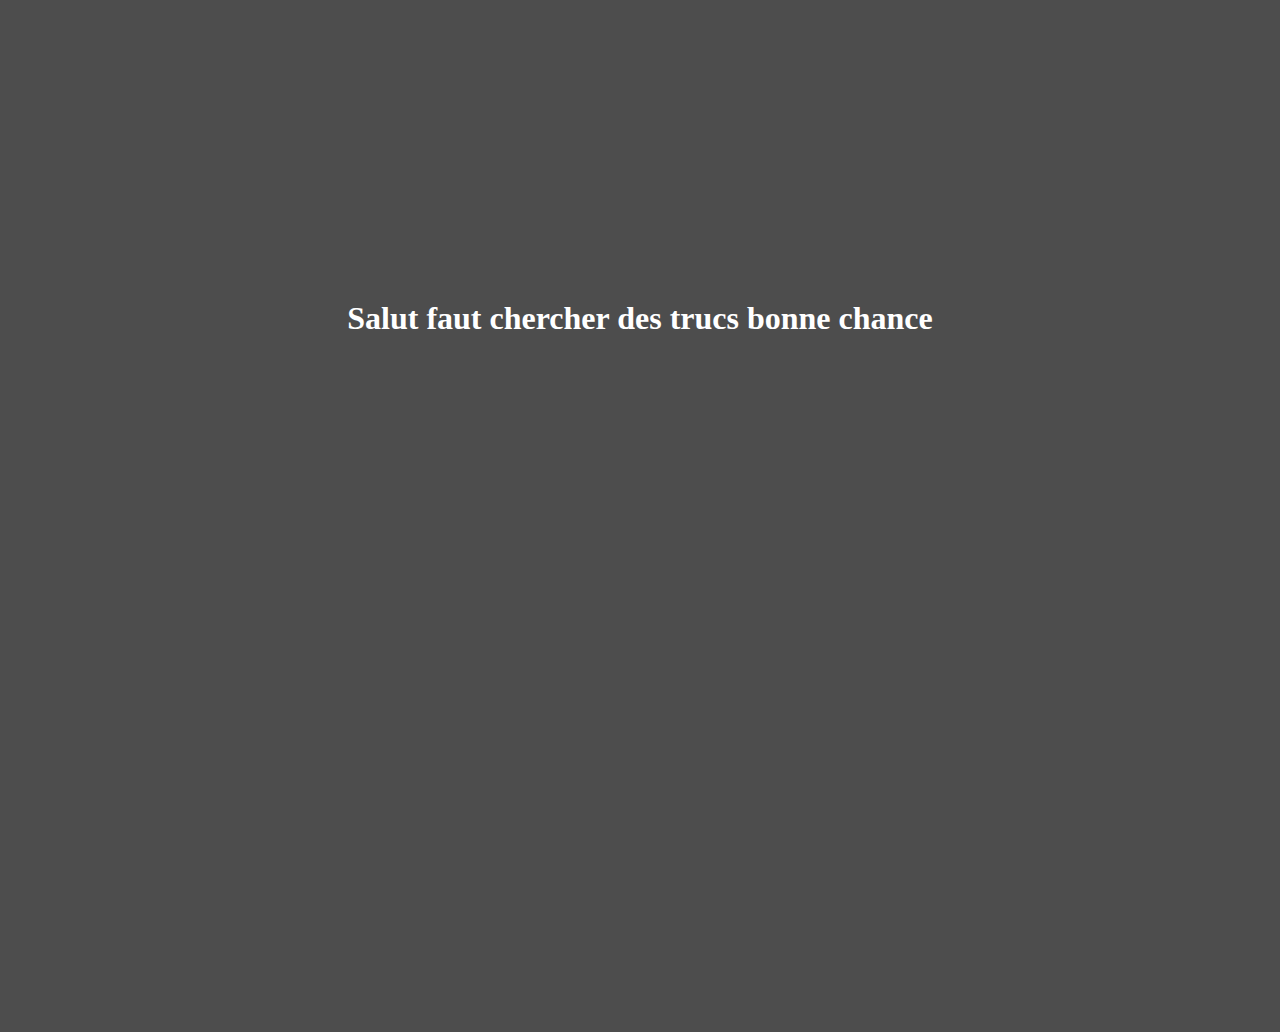
<file: index.html>
<html>
<head>
<link href="index.css" rel="stylesheet" type="text/css" />
</head>

<body>
  <h1>Salut faut chercher des trucs bonne chance</h1>

<!--url/chauve/peutonrever-->
<!--toujours garder le /chauve pour la suite-->
</body>
<footer>
<p id='cheval'>cl&eacute 1/5 : 3n</p>
</footer>
</html>
</file>
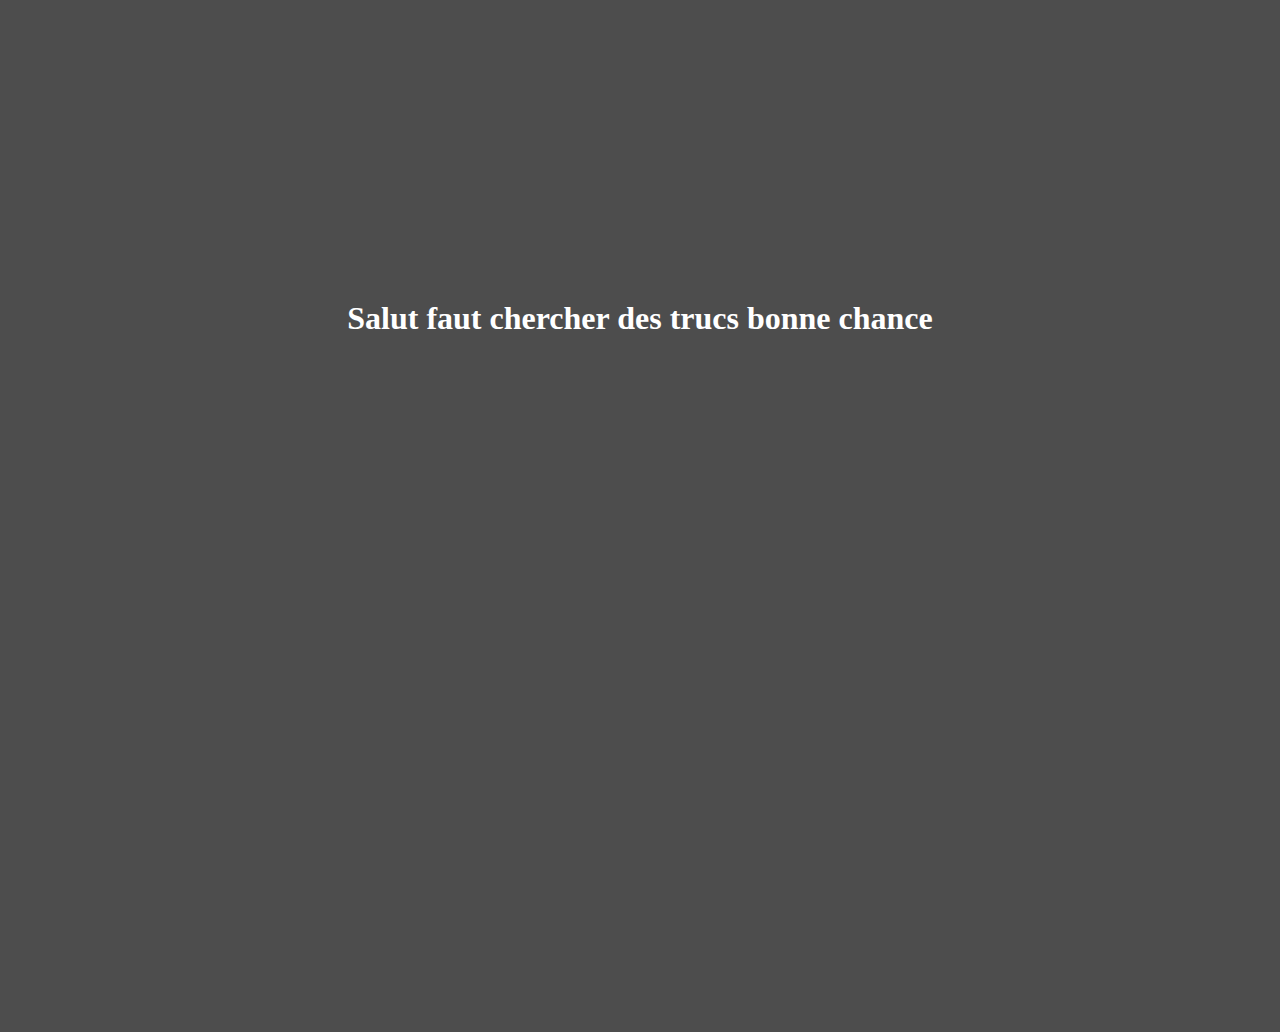
<file: chauve/index.html>
<html>
<head>
<link href="index.css" rel="stylesheet" type="text/css" />
</head>

<body>
  <h1>Salut faut chercher des trucs bonne chance</h1>

<!--prendtoutcequejaibluepitie/peutonrever-->
</body>
<footer>
<p id='cheval'>cl&eacute 1/5 : fS</p>
</footer>
</html>
</file>
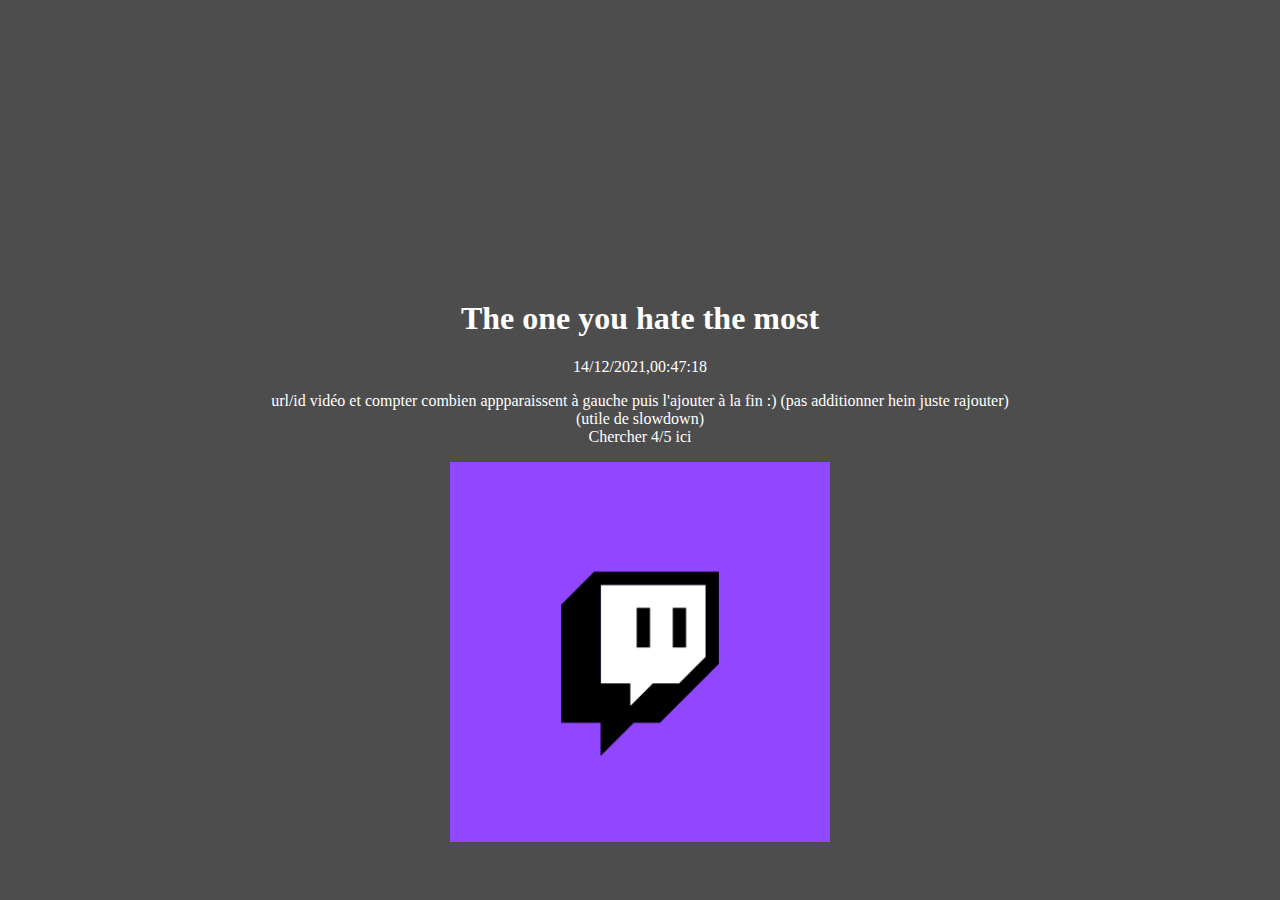
<file: chauve/laverlesolavecsonmulet.html>
<html>
<head>
<link href="onnepeutpas.css" rel="stylesheet" type="text/css" />
</head>

<body>
  <h1>The one you hate the most</h1>
  <p>14/12/2021,00:47:18<p>
  <!--url :-->
  <p>url/id vid&eacuteo et compter combien appparaissent &agrave gauche puis l'ajouter &agrave la fin :) (pas additionner hein juste rajouter)<br>
    (utile de slowdown) <br>
  Chercher 4/5 ici</p>
  <img class="csc"src="twitch.png" alt="4/5 : tV">
</body>
</html>
</file>
<file: index.css>
body {
  background-color: rgb(77, 77, 77);
}

h1{
  text-align: center;
  color: white;
  margin-top: 300px;
}

#cheval{
  height: 187px;
    width: 187px;
    margin-right: 5.5px;
    margin-left: 5.5px;
    margin-bottom: 5.5px;
    margin-top: 500px;
    color: rgb(77, 77, 77);
  }
/* 

*/
</file>
<file: chauve/index.css>
body {
  background-color: rgb(77, 77, 77);
}

h1{
  text-align: center;
  color: white;
  margin-top: 300px;
}

#cheval{
  height: 187px;
    width: 187px;
    margin-right: 5.5px;
    margin-left: 5.5px;
    margin-bottom: 5.5px;
    margin-top: 500px;
    color: rgb(77, 77, 77);
  }
/* 

*/
</file>
<file: chauve/onnepeutpas.css>
body {
  background-color: rgb(77, 77, 77);
}

h1{
  text-align: center;
  color: white;
  margin-top: 300px;
}

p{
  text-align: center;
  color: white;
}

.csc{
  display: block;
  margin-left: auto;
  margin-right: auto;
  width: 30%;
  }
/*
url/Le nom plus beau chat de cette terre + jour de naissance d'un rat
2/5 : Xm
*/
</file>
